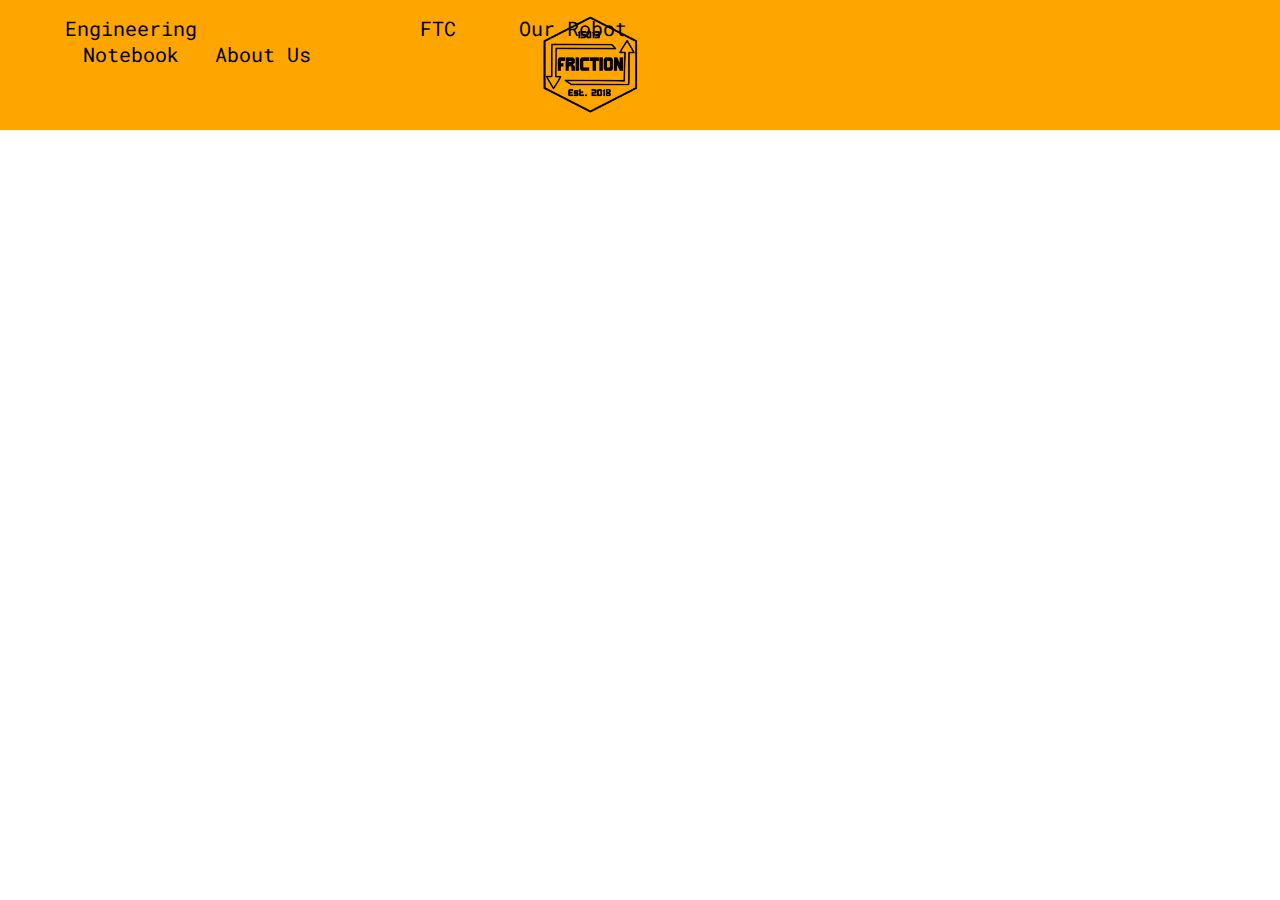
<file: index.html>
<!DOCTYPE html>

<html>
	<head>
		<title>Team Friction</title>
		<meta name="yandex-verification" content="06abcbc8e0b57044" />
		<link href="assets/css/style.css" rel="stylesheet" type="text/css">
		<link href="https://necolas.github.io/normalize.css/8.0.0/normalize.css" rel="stylesheet" type="text/css">
	</head>

	<body>
		<div class="menu">
			<div class="items">
				<ul>
					<li><a href="notebok.html">Engineering Notebook</a></li>
					<li><a href="about.html">About Us</a></li>
				</ul>
			</div>
			<div class="logo">
					<img src="assets/img/logo_friction_no_bckgrd.png">
			</div>
			<div class="items">
				<div class="items_right">
  				<ul>
  					<li>FTC</li>
  					<li>Our Robot</li>
  				</ul>
        </div>
			</div>
	</body>
</html>
</file>
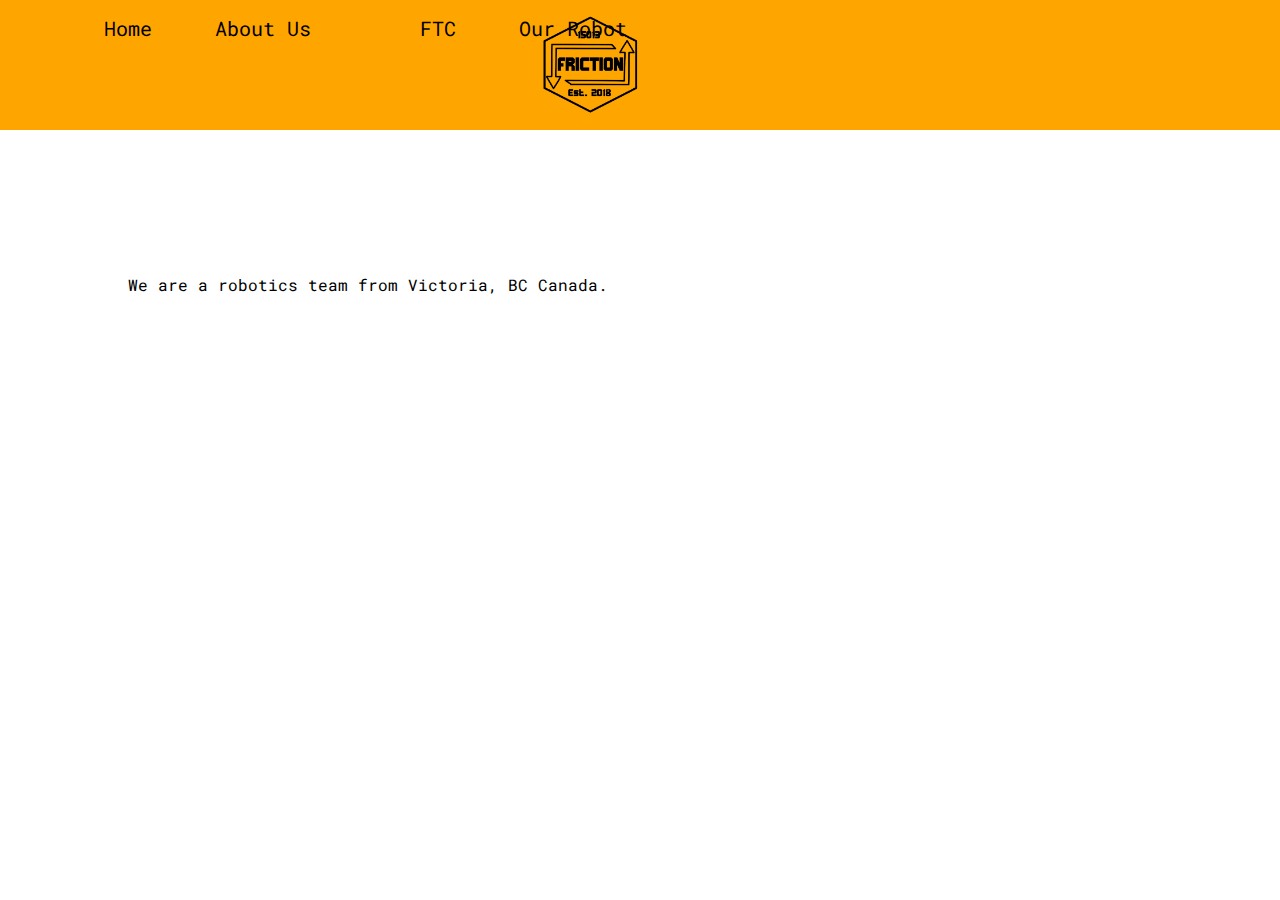
<file: about.html>
<!DOCTYPE html>
<html lang="en" dir="ltr">
  <head>
    <meta charset="utf-8">
    <title>Team Friction - About Us</title>
    <link href="assets/css/style.css" rel="stylesheet" type="text/css">
    <link href="https://necolas.github.io/normalize.css/8.0.0/normalize.css" rel="stylesheet" type="text/css">
  </head>

  <body>
		<div class="menu">
			<div class="items">
				<ul>
					<li><a href="index.html">Home</a></li>
					<li><a href="about.html">About Us</a></li>
				</ul>
			</div>
			<div class="logo">
				<img src="assets/img/logo_friction_no_bckgrd.png">
			</div>
			<div class="items">
        <div class="items_right">
  				<ul>
  					<li>FTC</li>
  					<li>Our Robot</li>
  				</ul>
        </div>
			</div>

		</div>
    <div class="text">
      <p>We are a robotics team from Victoria, BC Canada.</p>
	</body>
</html>
</file>
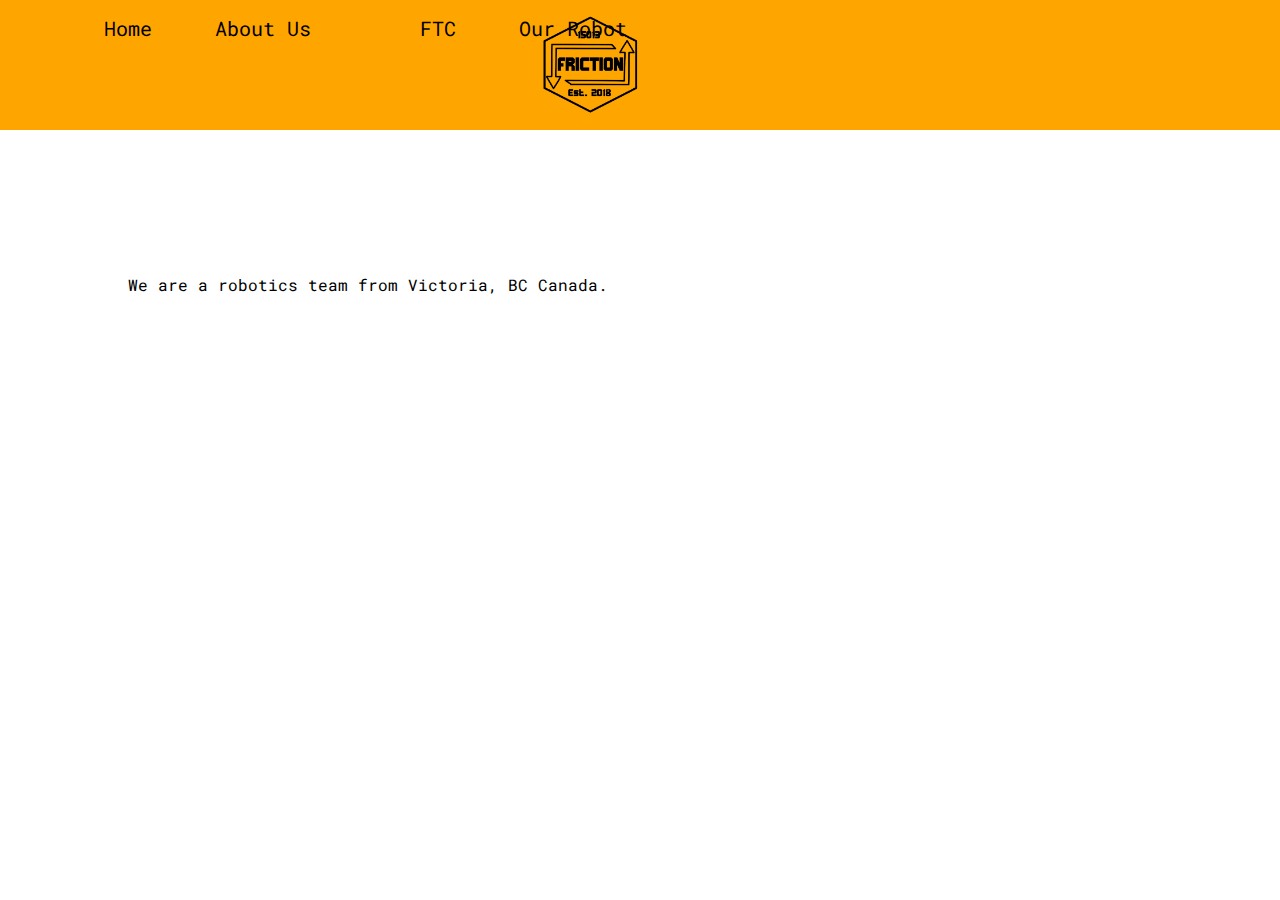
<file: FTC.html>
<!DOCTYPE html>
<html lang="en" dir="ltr">
  <head>
    <meta charset="utf-8">
    <title>Team Friction - FTC</title>
    <link href="assets/css/style.css" rel="stylesheet" type="text/css">
    <link href="https://necolas.github.io/normalize.css/8.0.0/normalize.css" rel="stylesheet" type="text/css">
  </head>

  <body>
		<div class="menu">
			<div class="items">
				<ul>
					<li><a href="index.html">Home</a></li>
					<li><a href="about.html">About Us</a></li>
				</ul>
			</div>
			<div class="logo">
				<img src="assets/img/logo_friction_no_bckgrd.png">
			</div>
			<div class="items">
        <div class="items_right">
  				<ul>
  					<li>FTC</li>
  					<li>Our Robot</li>
  				</ul>
        </div>
			</div>

		</div>
    <div class="text">
      <p>We are a robotics team from Victoria, BC Canada.</p>
    </div>
	</body>
</html>
</file>
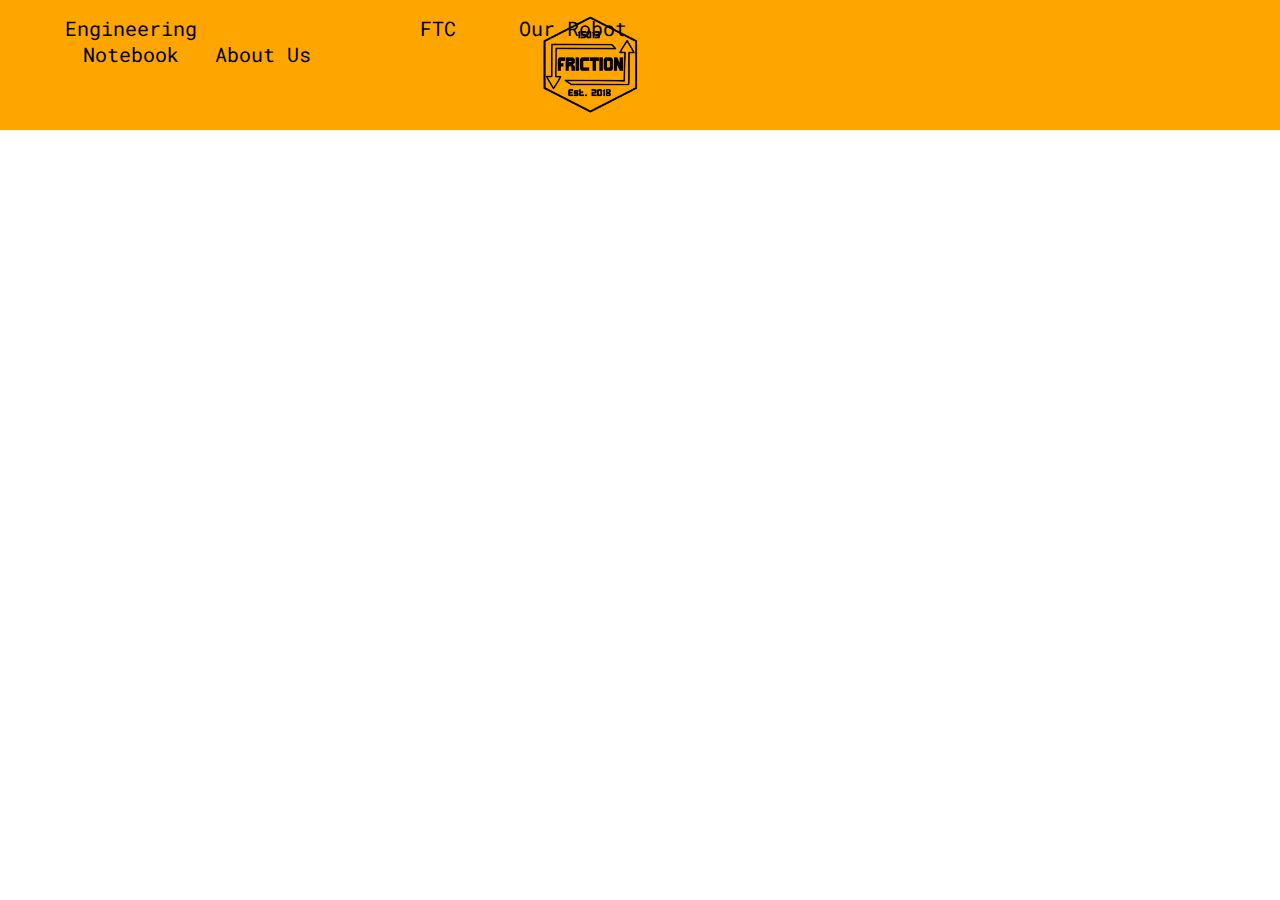
<file: notebook.html>
<!DOCTYPE html>
<html>
	<head>
		<title>Team Friction</title>
		<meta name="yandex-verification" content="06abcbc8e0b57044" />
		<link href="assets/css/style.css" rel="stylesheet" type="text/css">
		<link href="https://necolas.github.io/normalize.css/8.0.0/normalize.css" rel="stylesheet" type="text/css">
	</head>

	<body>
		<div class="menu">
			<div class="items">
				<ul>
					<li><a href="notebook.html">Engineering Notebook</a></li>
					<li><a href="about.html">About Us</a></li>
				</ul>
			</div>
			<div class="logo">
				<img src="assets/img/logo_friction_no_bckgrd.png">
			</div>
			<div class="items">
				<div class="items_right">
  				<ul>
  					<li>FTC</li>
  					<li>Our Robot</li>
  				</ul>
        </div>
			</div>
	</body>
</html>
</file>
<file: assets/css/style.css>
@import url('https://fonts.googleapis.com/css?family=Roboto+Mono:400,700');



body {
    margin: 0;
    font-family: 'Roboto Mono', monospace;
}

.menu {
    background-color: orange;
    padding: 15px 25px;
    height: 100px;
}

.logo {
    display: inline-block;
    height: 100px !important;
    position: fixed;
    left: 50%;
    margin-left: -100px;
}

.logo img {
    height: 100%;
    display: block;
}

.items {
    height: 100px;
    display: inline-block;
}

.items ul {
    list-style: none;
    display: inline-block;
    float: left;
    height: 100%;
    margin:0;
}


.items ul li {
    display: inline-block;
    width: 125px;
    text-align: center;
    padding: 5% 5;
    font-size: 20px;
    height: 20px;
    vertical-align: baseline;
}

.items ul li:hover {
    background-color: #ad510f;
    color: white;
}

a {
  display: inline-block;
  text-decoration: none !important;
  color: black;
}

a:hover {
  background-color: #ad510f;
  color: white !important;
}

.text {
  padding: 10%;
}
</file>
